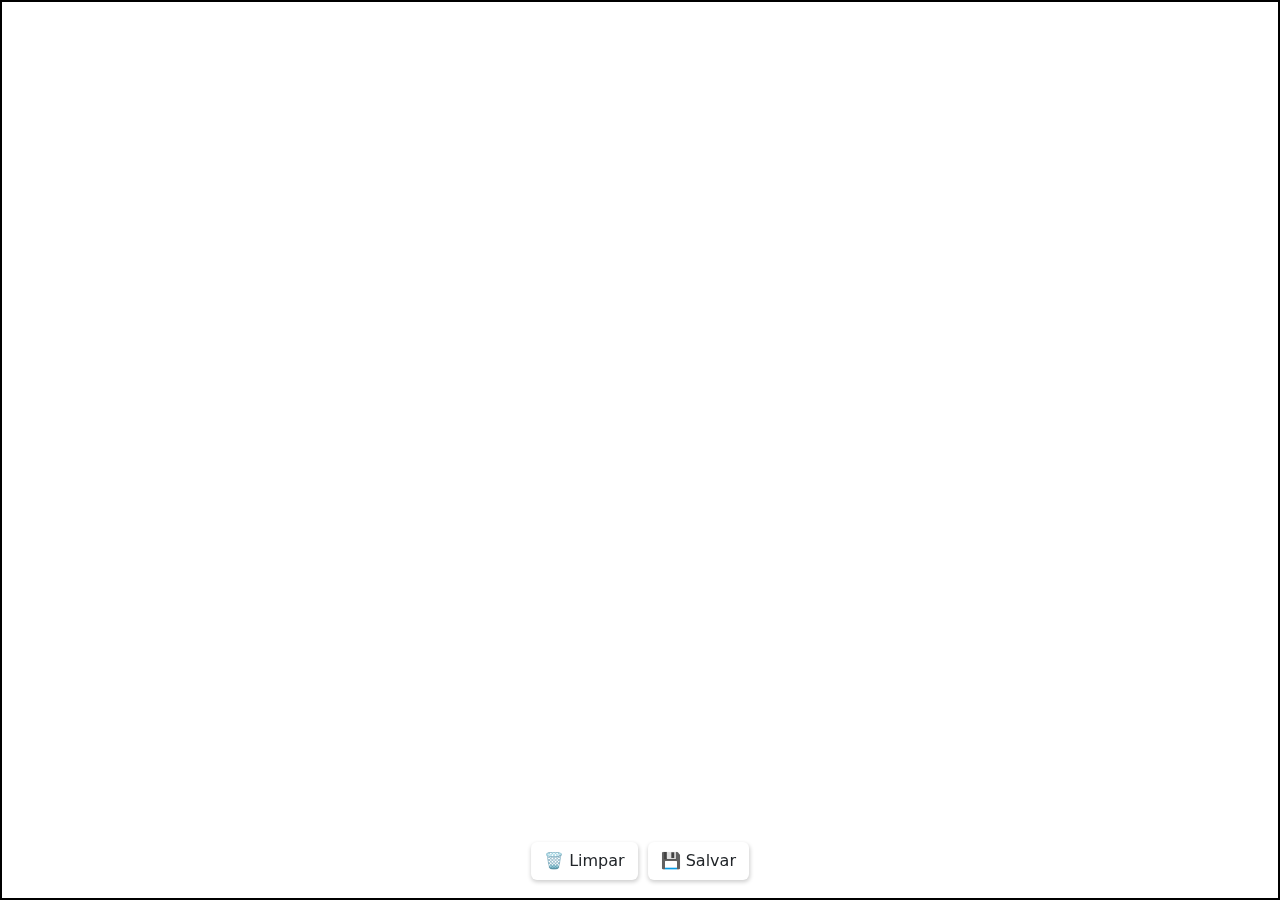
<file: rubrica.html>
<!DOCTYPE html>
<html lang="en">

<head>
    <meta charset="UTF-8">
    <meta name="viewport" content="width=device-width, initial-scale=1.0">
    <link rel="stylesheet" href="styles.css">
    <link rel="stylesheet" href="./lib/bootstrap.min.css">
    <title>Rubrica Digital</title>
</head>

<body>
    <canvas id="assinatura"></canvas>

    <div class="botoes">
        <button class="btn btn-limpar" onclick="limpar()">🗑 Limpar</button>
        <button class="btn btn-salvar" onclick="salvar()">💾 Salvar</button>
    </div>
    <script src="scripts.js"></script>
    <script src="./lib/bootstrap.min.js"></script>
</body>

</html>
</file>
<file: styles.css>
body,
html {
    margin: 0;
    padding: 0;
    height: 100%;
    overflow: hidden;
}

#assinatura {
    width: 100vw;
    height: 100vh;
    display: block;
    background: #fff;
    border: 2px solid #000;
}

.botoes {
    position: fixed;
    bottom: 20px;
    left: 50%;
    transform: translateX(-50%);
    display: flex;
    gap: 10px;
}

.btn {
    padding: 10px 20px;
    border: none;
    border-radius: 8px;
    cursor: pointer;
    font-size: 16px;
    box-shadow: 0 2px 4px rgba(0, 0, 0, 0.2);
}

.btn-limpar {
    background: #e74c3c;
    color: white;
}

.btn-salvar {
    background: #2ecc71;
    color: white;
}
</file>
